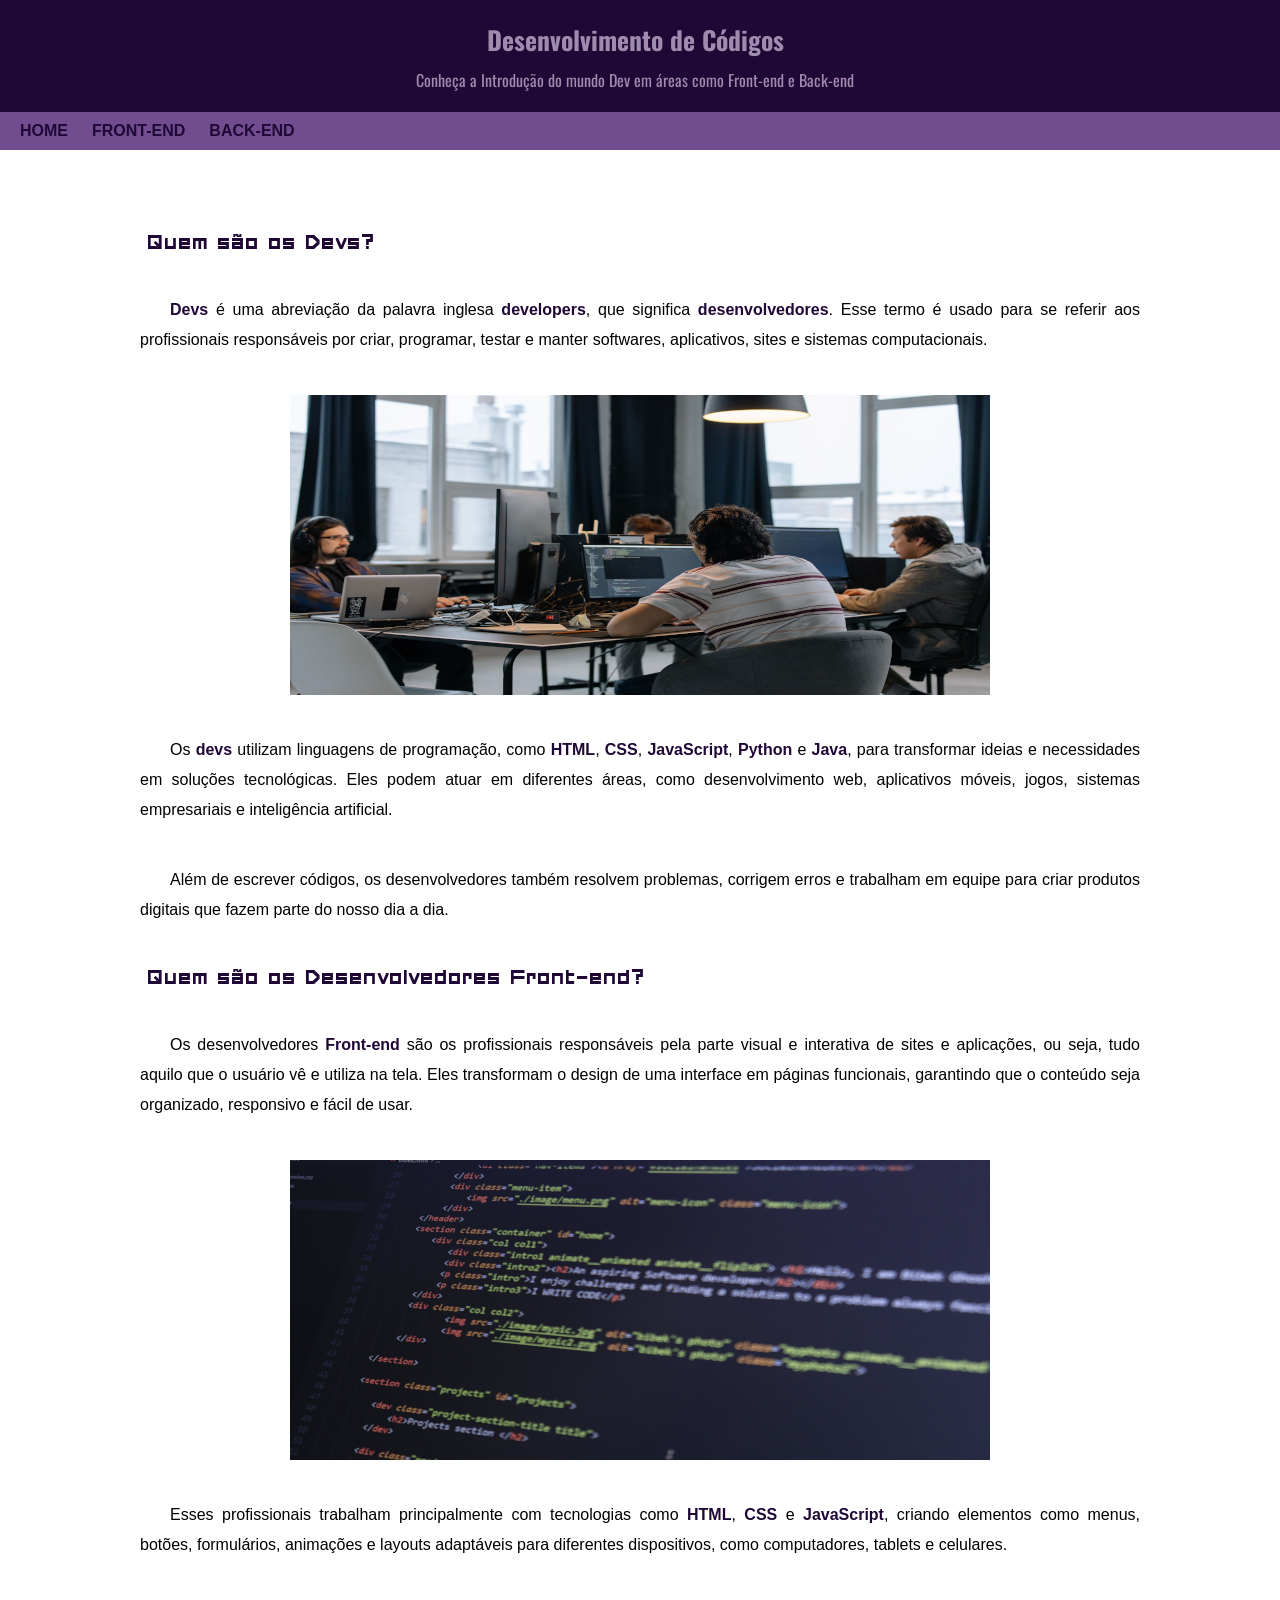
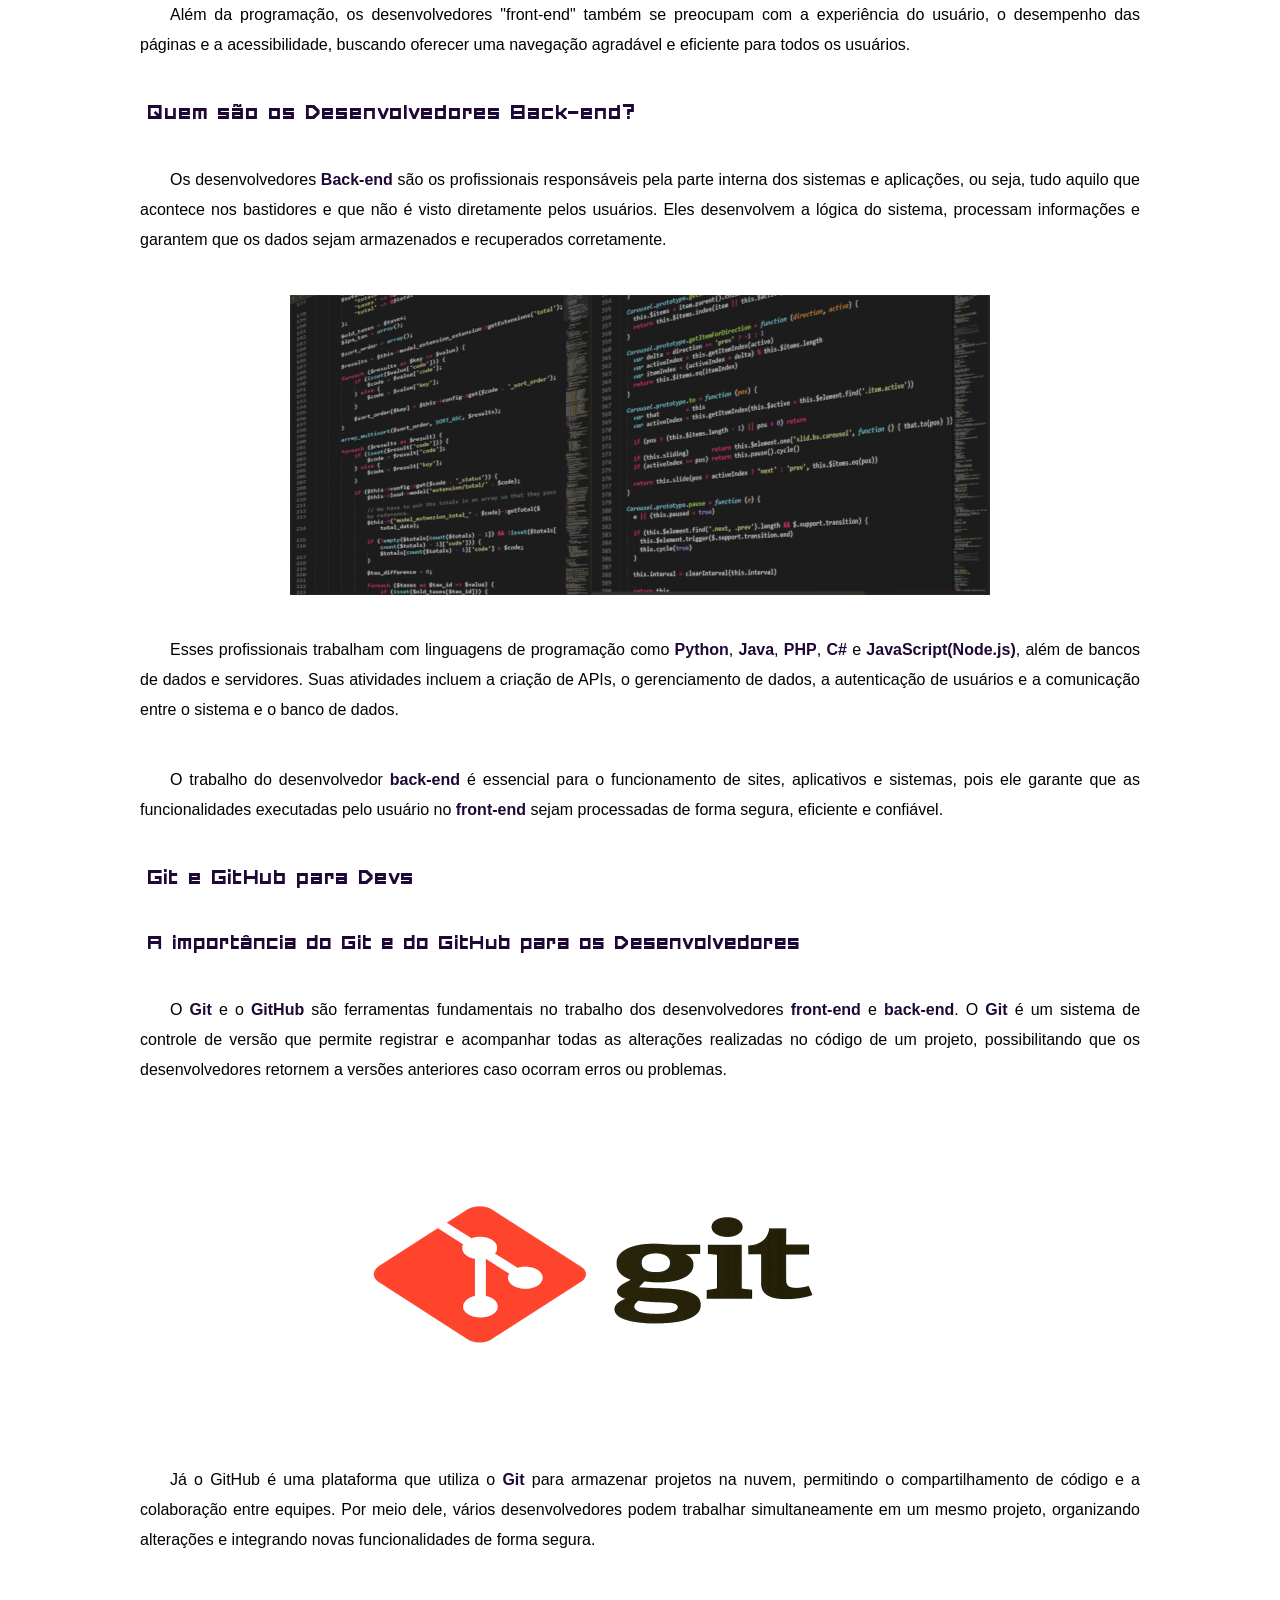
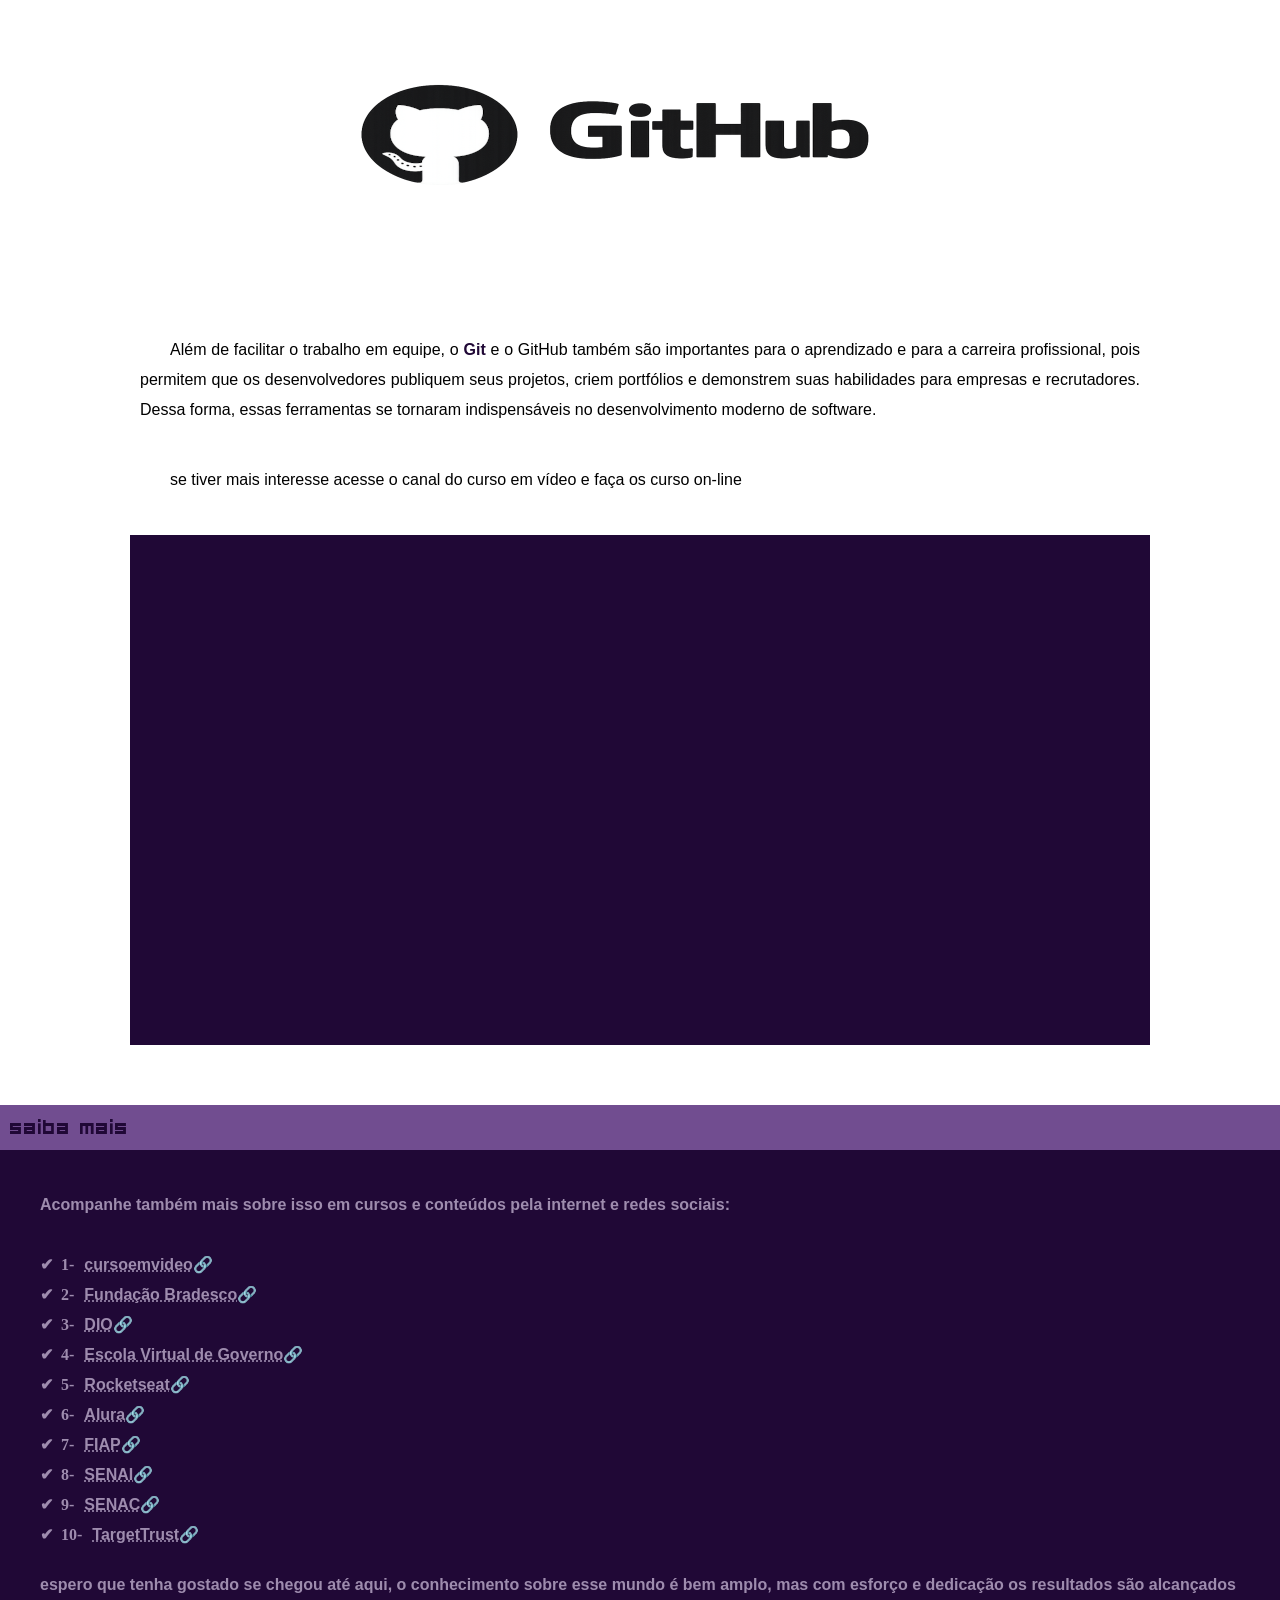
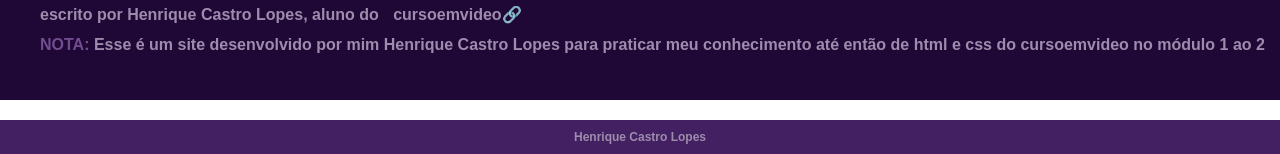
<file: index.html>
<!DOCTYPE html>
<html lang="pt-br">
<head>
    <meta charset="UTF-8">
    <meta name="viewport" content="width=device-width, initial-scale=1.0">
    <title>Home</title>
    <link rel="shortcut icon" href="imagens/favicon.ico" type="image/x-icon">
    <link rel="stylesheet" href="estilos/style.css">
</head>
<body>
    
    <header>
            <div class="título">
                <h1>Desenvolvimento de Códigos</h1>
                <p>Conheça a Introdução do mundo Dev em áreas como Front-end e Back-end</p>
            </div>
    </header>

    <nav>
        <a href="index.html">HOME</a>
        <a href="front/front.html" target="_blank">FRONT-END</a>
        <a href="back/back.html" target="_blank">BACK-END</a>
    </nav>

<main>
    <article>

        <h2>Quem são os Devs?</h2>
        
        <p><strong>Devs</strong> é uma abreviação da palavra inglesa <strong>developers</strong>, que significa <strong>desenvolvedores</strong>. Esse termo é usado para se referir aos profissionais responsáveis por criar, programar, testar e manter softwares, aplicativos, sites e sistemas computacionais.</p>
        
        <picture>
            <source media="(max-width: 600px)" srcset="imagens/devs-pq.jpg" type="image/jpg">
            <img src="imagens/devs.jpg" alt="devs">
        </picture>
        
        <p>Os <strong>devs</strong> utilizam linguagens de programação, como <strong>HTML</strong>, <strong>CSS</strong>, <strong>JavaScript</strong>, <strong>Python</strong> e <strong>Java</strong>, para transformar ideias e necessidades em soluções tecnológicas. Eles podem atuar em diferentes áreas, como desenvolvimento web, aplicativos móveis, jogos, sistemas empresariais e inteligência artificial.</p>
        
        <p>Além de escrever códigos, os desenvolvedores também resolvem problemas, corrigem erros e trabalham em equipe para criar produtos digitais que fazem parte do nosso dia a dia.</p>
        
        <h2>Quem são os Desenvolvedores Front-end?</h2>
        
        <p>Os desenvolvedores <strong>Front-end</strong> são os profissionais responsáveis pela parte visual e interativa de sites e aplicações, ou seja, tudo aquilo que o usuário vê e utiliza na tela. Eles transformam o design de uma interface em páginas funcionais, garantindo que o conteúdo seja organizado, responsivo e fácil de usar.</p>
        
        <picture>
            <source media="(max-width: 600px)" srcset="imagens/front-pq.jpg" type="image/jpg">
            <img src="imagens/front.jpg" alt="front-end">
        </picture>
        
        <p>Esses profissionais trabalham principalmente com tecnologias como <strong>HTML</strong>, <strong>CSS</strong> e <strong>JavaScript</strong>, criando elementos como menus, botões, formulários, animações e layouts adaptáveis para diferentes dispositivos, como computadores, tablets e celulares.</p>
        
        <p>Além da programação, os desenvolvedores "front-end" também se preocupam com a experiência do usuário, o desempenho das páginas e a acessibilidade, buscando oferecer uma navegação agradável e eficiente para todos os usuários.</p>
        
        <h2>Quem são os Desenvolvedores Back-end?</h2>
        
        <p>Os desenvolvedores <strong>Back-end</strong> são os profissionais responsáveis pela parte interna dos sistemas e aplicações, ou seja, tudo aquilo que acontece nos bastidores e que não é visto diretamente pelos usuários. Eles desenvolvem a lógica do sistema, processam informações e garantem que os dados sejam armazenados e recuperados corretamente.</p>
        
        <picture>
            <source media="(max-width: 600px)" srcset="imagens/back-pq.jpg" type="image/jpg">
            <img src="imagens/back.jpg" alt="back-end">
        </picture>
        
        <p>Esses profissionais trabalham com linguagens de programação como <strong>Python</strong>, <strong>Java</strong>, <strong>PHP</strong>, <strong>C#</strong> e <strong>JavaScript(Node.js)</strong>, além de bancos de dados e servidores. Suas atividades incluem a criação de APIs, o gerenciamento de dados, a autenticação de usuários e a comunicação entre o sistema e o banco de dados.</p>
        
        <p>O trabalho do desenvolvedor <strong>back-end</strong> é essencial para o funcionamento de sites, aplicativos e sistemas, pois ele garante que as funcionalidades executadas pelo usuário no <strong>front-end</strong> sejam processadas de forma segura, eficiente e confiável.</p>
        
        <h2>Git e GitHub para Devs</h2>
        
        <h3>A importância do Git e do GitHub para os Desenvolvedores</h3>
        
        <p>O <strong>Git</strong> e o <strong>GitHub</strong> são ferramentas fundamentais no trabalho dos desenvolvedores <strong>front-end</strong> e <strong>back-end</strong>. O <strong>Git</strong> é um sistema de controle de versão que permite registrar e acompanhar todas as alterações realizadas no código de um projeto, possibilitando que os desenvolvedores retornem a versões anteriores caso ocorram erros ou problemas.</p>
        
        <picture>
            <source media="(max-width: 600px)" srcset="imagens/git-pq.png" type="image/png">
            <img src="imagens/git.png" alt="git">
        </picture>
        
        <p>Já o GitHub é uma plataforma que utiliza o <strong>Git</strong> para armazenar projetos na nuvem, permitindo o compartilhamento de código e a colaboração entre equipes. Por meio dele, vários desenvolvedores podem trabalhar simultaneamente em um mesmo projeto, organizando alterações e integrando novas funcionalidades de forma segura.</p>
        
        <picture>
            <source media="(max-width: 600px)" srcset="imagens/github-pq.png" type="image/png">
            <img src="imagens/github.png" alt="github">
        </picture>
        
        <p>Além de facilitar o trabalho em equipe, o <strong>Git</strong> e o GitHub também são importantes para o aprendizado e para a carreira profissional, pois permitem que os desenvolvedores publiquem seus projetos, criem portfólios e demonstrem suas habilidades para empresas e recrutadores. Dessa forma, essas ferramentas se tornaram indispensáveis no desenvolvimento moderno de software.</p>
        
        <p>se tiver mais interesse acesse o canal do curso em vídeo e faça os curso on-line</p>
        
        <div class="video">
            <iframe width="560" height="315" src="https://www.youtube.com/embed/Ejkb_YpuHWs?si=1jXqknJ3UoEtQX2L" title="YouTube video player" frameborder="0" allow="accelerometer; autoplay; clipboard-write; encrypted-media; gyroscope; picture-in-picture; web-share" referrerpolicy="strict-origin-when-cross-origin" allowfullscreen></iframe>
        </div>
    </article>
</main>

<aside>
    <h2>saiba mais</h2>
    
    <p>Acompanhe também mais sobre isso em cursos e conteúdos pela internet e redes sociais:</p>
    
        <ul>
            <li>1-<a href="https://www.cursoemvideo.com/"><abbr title="cursoemvideo">cursoemvideo</abbr></a></li>
            <li>2-<a href="https://www.ev.org.br/"><abbr title="Fundação Bradesco">Fundação Bradesco</abbr></a></li>
            <li>3-<a href="https://www.dio.me/"><abbr title="DIO">DIO</abbr></a></li>
            <li>4-<a href="https://www.escolavirtual.gov.br/"><abbr title="Escola Virtual de Governo">Escola Virtual de Governo</abbr></a></li>
            <li>5-<a href="https://www.rocketseat.com.br/"><abbr title="Rocketseat">Rocketseat</abbr></a></li>
            <li>6-<a href="https://www.alura.com.br/?srsltid=AfmBOoq-lsgcwgv9cTjHWpYoO4CxhS6ud2BWIvz6VQBOCWghtmqRlZRf"><abbr title="Alura">Alura</abbr></a></li>
            <li>7-<a href="https://www.fiap.com.br/"><abbr title="FIAP">FIAP</abbr></a></li>
            <li>8-<a href="https://www.senai.portaldaindustria.com.br/para-voce"><abbr title="SENAI">SENAI</abbr></a></li>
            <li>9-<a href="https://www.senac.br/"><abbr title="SENAC">SENAC</abbr></a></li>
            <li>10-<a href="https://targettrust.com.br/"><abbr title="TargetTrust">TargetTrust</abbr></a></li>
        </ul>
    
    <p>espero que tenha gostado se chegou até aqui, o conhecimento sobre esse mundo é bem amplo, mas com esforço e dedicação os resultados são alcançados</p>
    
    <p>escrito por Henrique Castro Lopes, aluno do <a href="https://www.cursoemvideo.com/">cursoemvideo</a></p>
    <p><span>nota:</span> Esse é um site desenvolvido por mim Henrique Castro Lopes para praticar meu conhecimento até então de html e css do cursoemvideo no módulo 1 ao 2</p>
</aside>

<footer>Henrique Castro Lopes</footer>
</body>
</html>
</file>
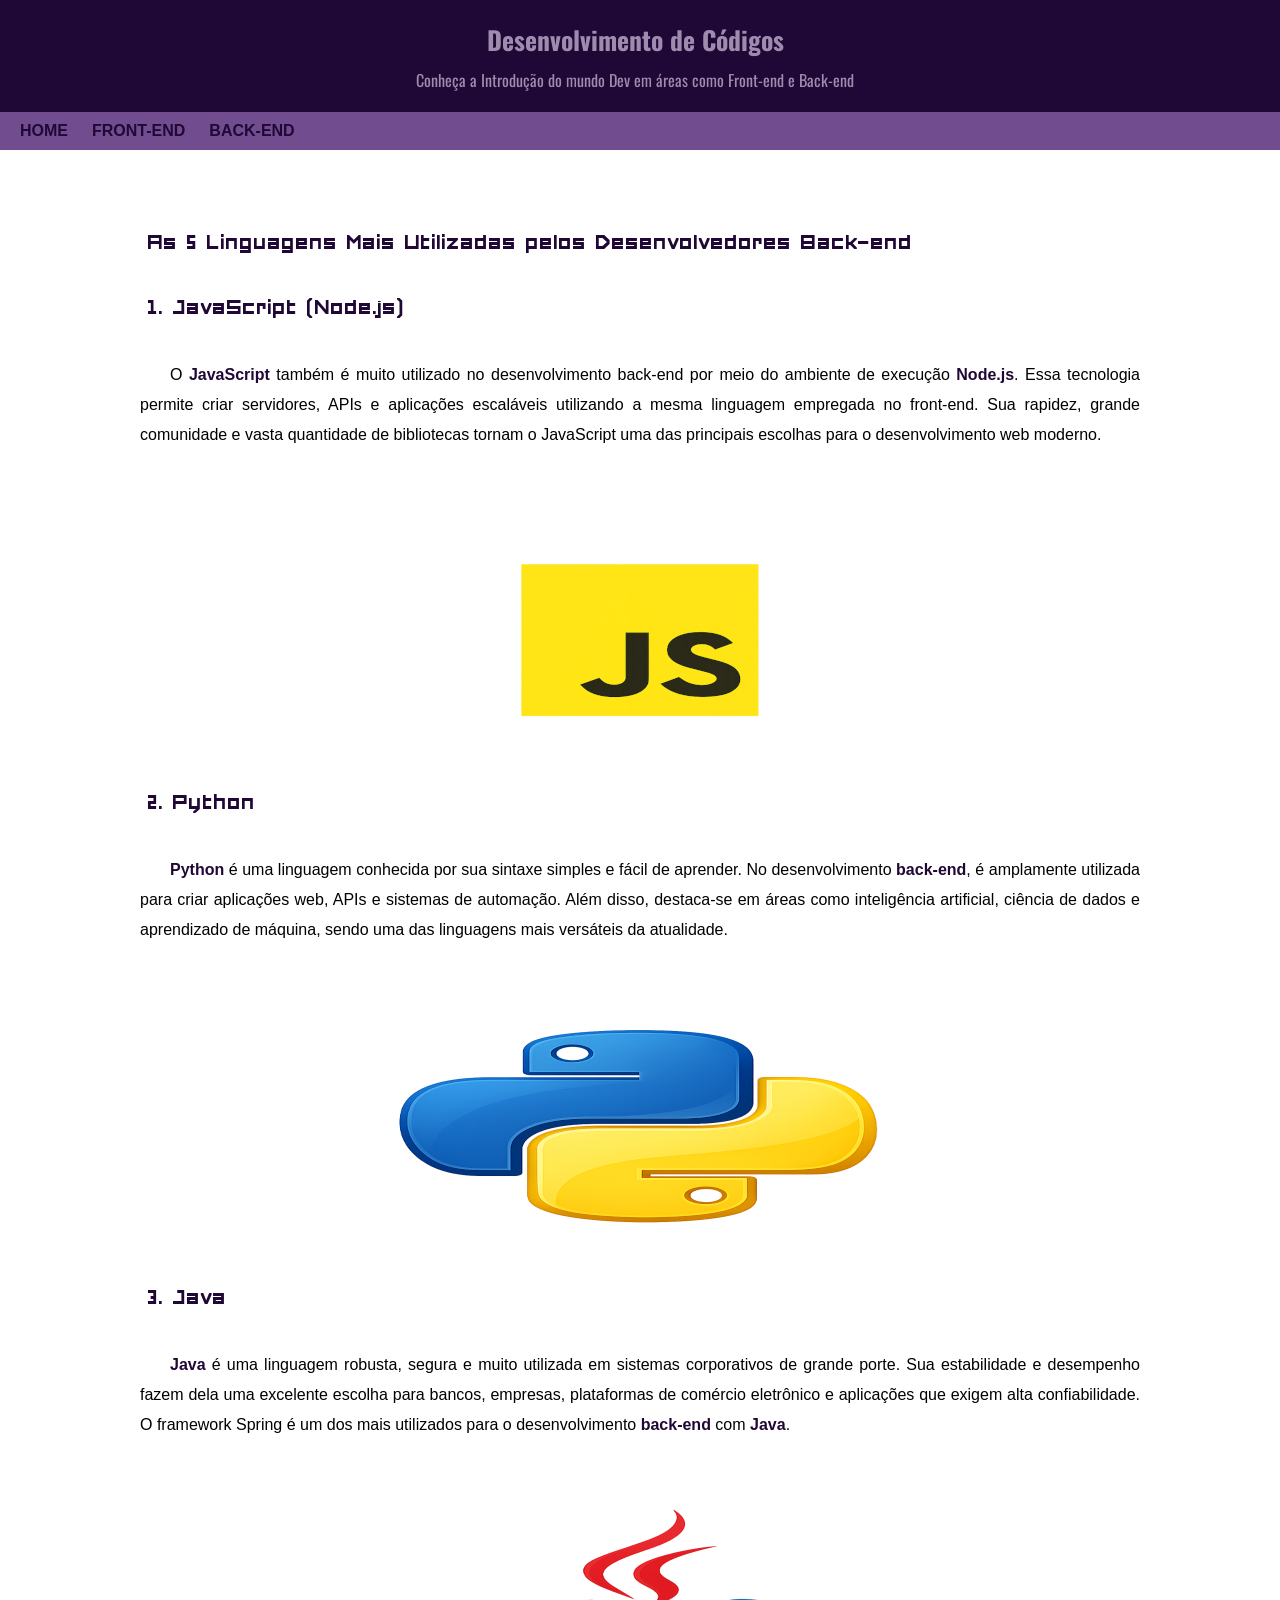
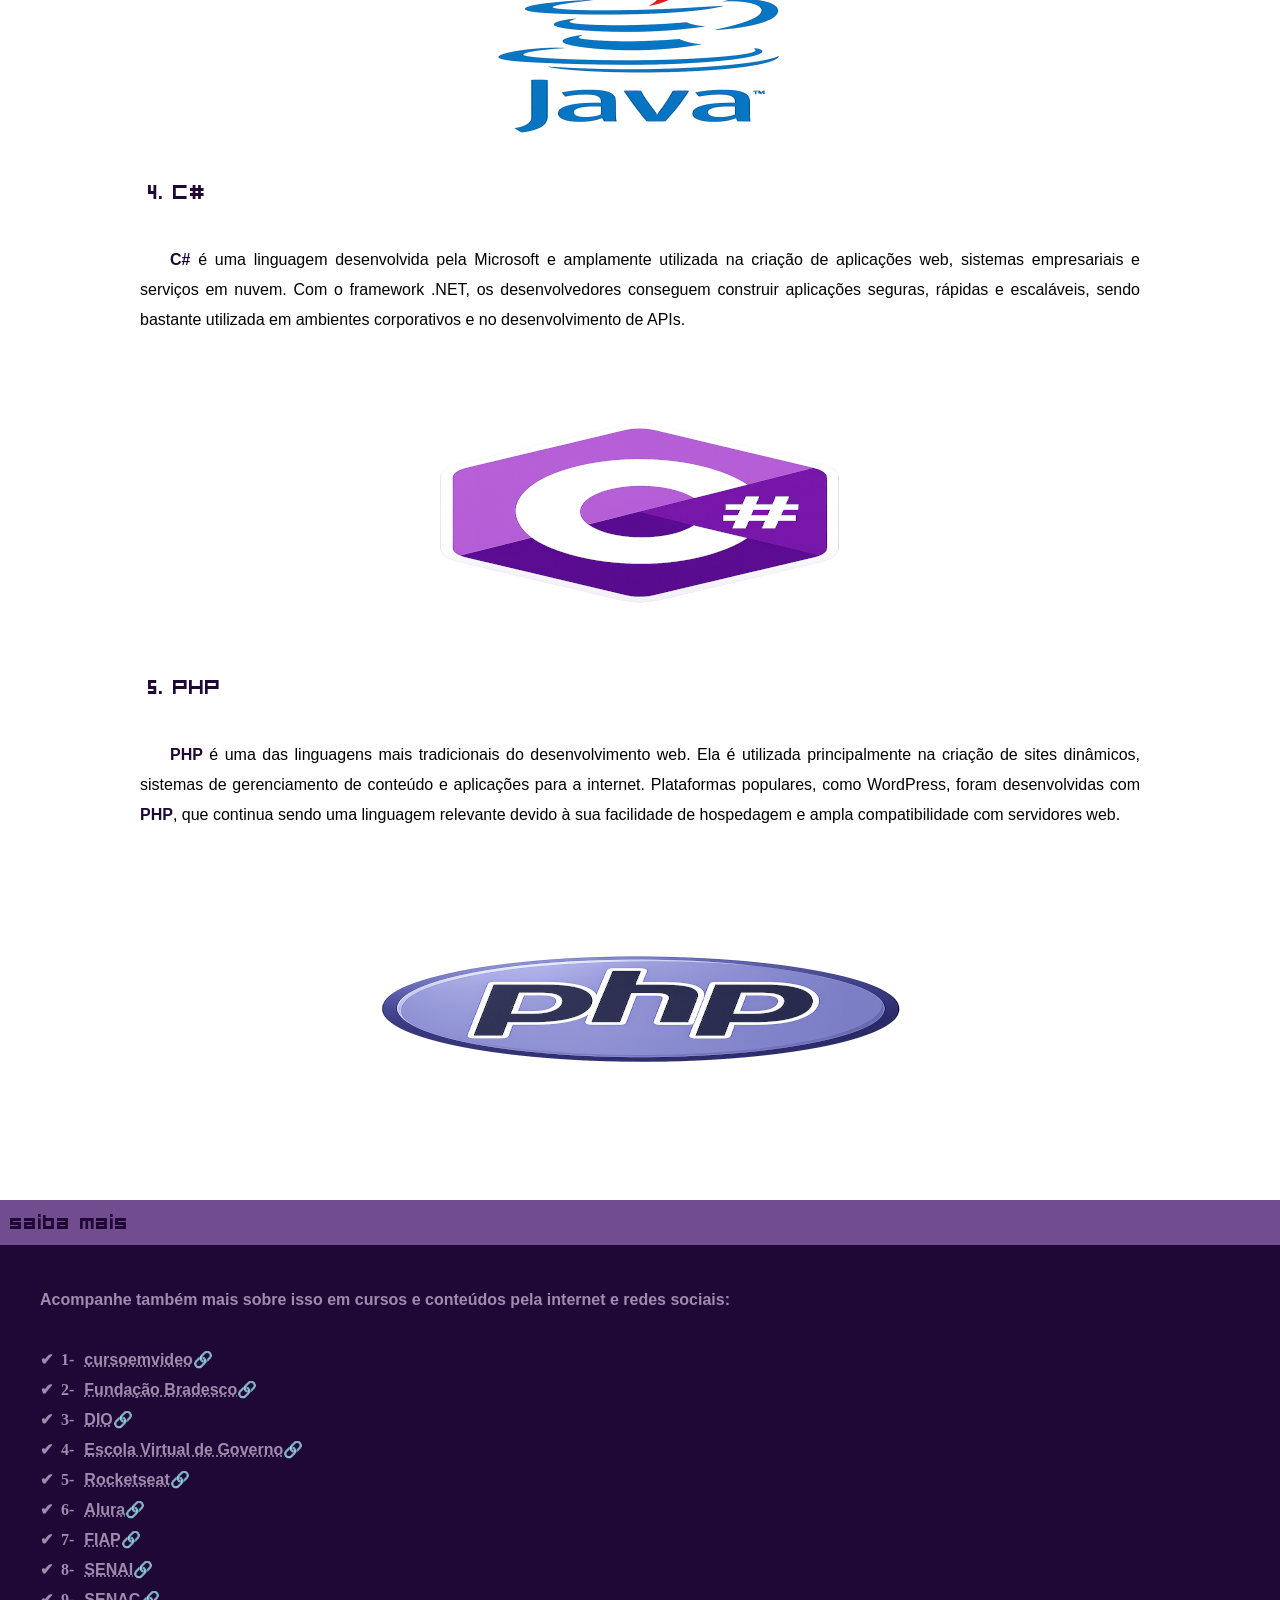
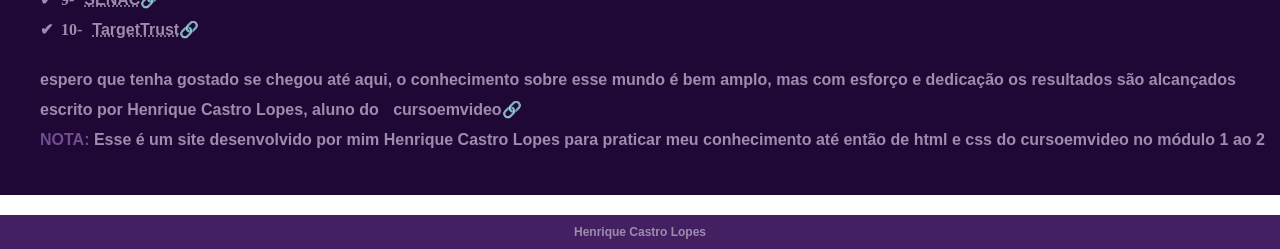
<file: back/back.html>
<!DOCTYPE html>
<html lang="pt-br">
<head>
    <meta charset="UTF-8">
    <meta name="viewport" content="width=device-width, initial-scale=1.0">
    <title>Front-end</title>
    <link rel="shortcut icon" href="../imagens/favicon.ico" type="image/x-icon">
    <link rel="stylesheet" href="../estilos/style.css">
</head>
<body>
    <header>
            <div class="título">
                <h1>Desenvolvimento de Códigos</h1>
                <p>Conheça a Introdução do mundo Dev em áreas como Front-end e Back-end</p>
            </div>
    </header>

    <nav>
        <a href="../index.html">HOME</a>
        <a href="../front/front.html">FRONT-END</a>
        <a href="back.html">BACK-END</a>
    </nav>

    <main>
        <article>

            <h1>As 5 Linguagens Mais Utilizadas pelos Desenvolvedores Back-end</h1>
            
            <h2>1. JavaScript (Node.js)</h2>
            
            <p>O <strong>JavaScript</strong> também é muito utilizado no desenvolvimento back-end por meio do ambiente de execução <strong>Node.js</strong>. Essa tecnologia permite criar servidores, APIs e aplicações escaláveis utilizando a mesma linguagem empregada no front-end. Sua rapidez, grande comunidade e vasta quantidade de bibliotecas tornam o JavaScript uma das principais escolhas para o desenvolvimento web moderno.</p>
            
            <picture>
                <source media="(max-width: 600px)" srcset="imagens/js-pq.png" type="image/png">
                <img src="imagens/js.png" alt="JavaScript">
            </picture>
            
            <h2>2. Python</h2>
            
            <p><strong>Python</strong> é uma linguagem conhecida por sua sintaxe simples e fácil de aprender. No desenvolvimento <strong>back-end</strong>, é amplamente utilizada para criar aplicações web, APIs e sistemas de automação. Além disso, destaca-se em áreas como inteligência artificial, ciência de dados e aprendizado de máquina, sendo uma das linguagens mais versáteis da atualidade.</p>
            
            <picture>
                <source media="(max-width: 600px)" srcset="imagens/python-pq.png" type="image/png">
                <img src="imagens/python.png" alt="">
            </picture>
            
            <h2>3. Java</h2>
            
            <p><strong>Java</strong> é uma linguagem robusta, segura e muito utilizada em sistemas corporativos de grande porte. Sua estabilidade e desempenho fazem dela uma excelente escolha para bancos, empresas, plataformas de comércio eletrônico e aplicações que exigem alta confiabilidade. O framework Spring é um dos mais utilizados para o desenvolvimento <strong>back-end</strong> com <strong>Java</strong>.</p>
            
            <picture>
                <source media="(max-width: 600px)" srcset="imagens/java-pq.png" type="image/png">
                <img src="imagens/java.png" alt="java">
            </picture>
            
            <h2>4. C#</h2>
            
            <p><strong>C#</strong> é uma linguagem desenvolvida pela Microsoft e amplamente utilizada na criação de aplicações web, sistemas empresariais e serviços em nuvem. Com o framework .NET, os desenvolvedores conseguem construir aplicações seguras, rápidas e escaláveis, sendo bastante utilizada em ambientes corporativos e no desenvolvimento de APIs.</p>
            
            <picture>
                <source media="(max-width: 600px)" srcset="imagens/c-pq.png" type="image/png">
                <img src="imagens/c.png" alt="c#">
            </picture>
            
            <h2>5. PHP</h2>
            
            <p><strong>PHP</strong> é uma das linguagens mais tradicionais do desenvolvimento web. Ela é utilizada principalmente na criação de sites dinâmicos, sistemas de gerenciamento de conteúdo e aplicações para a internet. Plataformas populares, como WordPress, foram desenvolvidas com <strong>PHP</strong>, que continua sendo uma linguagem relevante devido à sua facilidade de hospedagem e ampla compatibilidade com servidores web.</p>
            
            <picture>
                <source media="(max-width: 600px)" srcset="imagens/php-pq.png" type="image/png">
                <img src="imagens/php.png" alt="png">
            </picture>
            
        </article>
    </main>


    <aside>
        <h2>saiba mais</h2>
    
         <p>Acompanhe também mais sobre isso em cursos e conteúdos pela internet e redes sociais:</p>
    
            <ul>
                <li>1-<a href="https://www.cursoemvideo.com/"><abbr title="cursoemvideo">cursoemvideo</abbr></a></li>
                <li>2-<a href="https://www.ev.org.br/"><abbr title="Fundação Bradesco">Fundação Bradesco</abbr></a></li>
                <li>3-<a href="https://www.dio.me/"><abbr title="DIO">DIO</abbr></a></li>
                <li>4-<a href="https://www.escolavirtual.gov.br/"><abbr title="Escola Virtual de Governo">Escola Virtual de Governo</abbr></a></li>
                <li>5-<a href="https://www.rocketseat.com.br/"><abbr title="Rocketseat">Rocketseat</abbr></a></li>
                <li>6-<a href="https://www.alura.com.br/?srsltid=AfmBOoq-lsgcwgv9cTjHWpYoO4CxhS6ud2BWIvz6VQBOCWghtmqRlZRf"><abbr title="Alura">Alura</abbr></a></li>
                <li>7-<a href="https://www.fiap.com.br/"><abbr title="FIAP">FIAP</abbr></a></li>
                <li>8-<a href="https://www.senai.portaldaindustria.com.br/para-voce"><abbr title="SENAI">SENAI</abbr></a></li>
                <li>9-<a href="https://www.senac.br/"><abbr title="SENAC">SENAC</abbr></a></li>
                <li>10-<a href="https://targettrust.com.br/"><abbr title="TargetTrust">TargetTrust</abbr></a></li>
            </ul>
    
        <p>espero que tenha gostado se chegou até aqui, o conhecimento sobre esse mundo é bem amplo, mas com esforço e dedicação os resultados são alcançados</p>
        
        <p>escrito por Henrique Castro Lopes, aluno do <a href="https://www.cursoemvideo.com/">cursoemvideo</a></p>
        <p><span>nota:</span> Esse é um site desenvolvido por mim Henrique Castro Lopes para praticar meu conhecimento até então de html e css do cursoemvideo no módulo 1 ao 2</p>
</aside>

    <footer>Henrique Castro Lopes</footer>
</body>
</html>
</file>
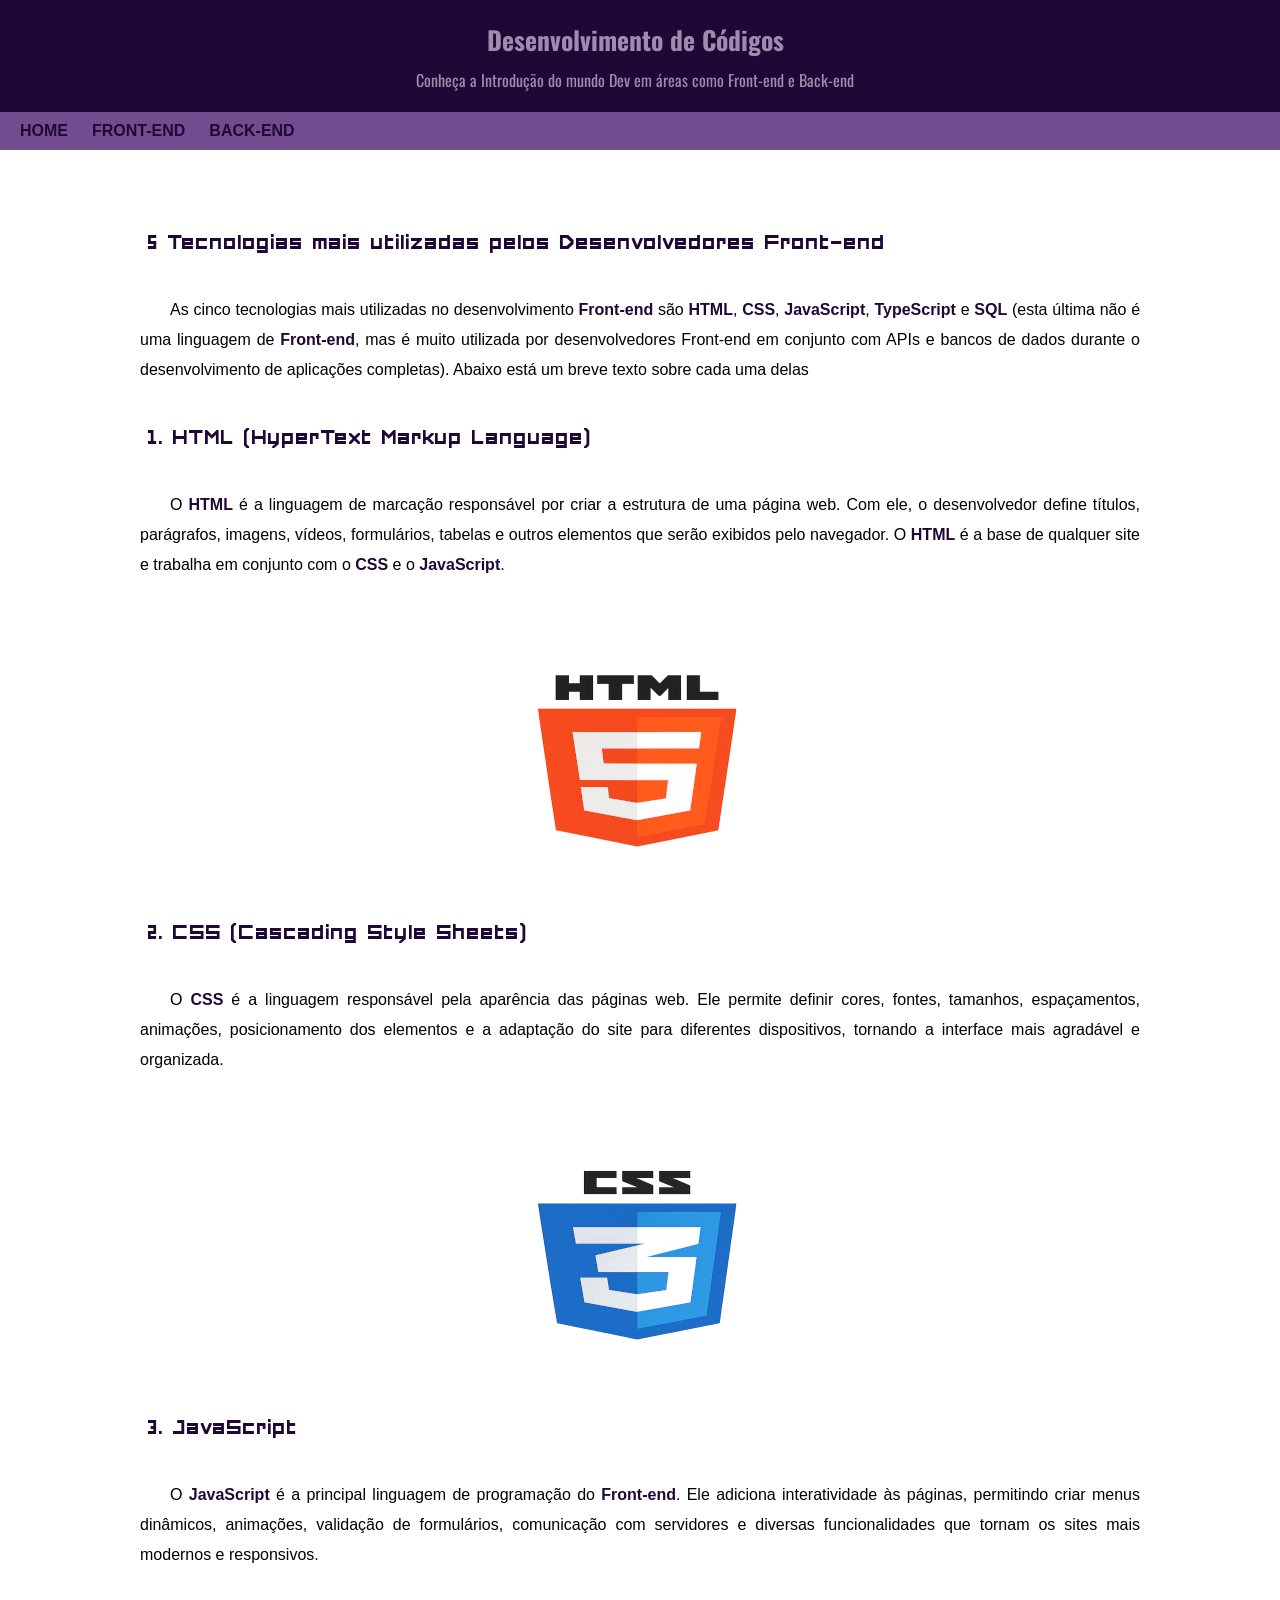
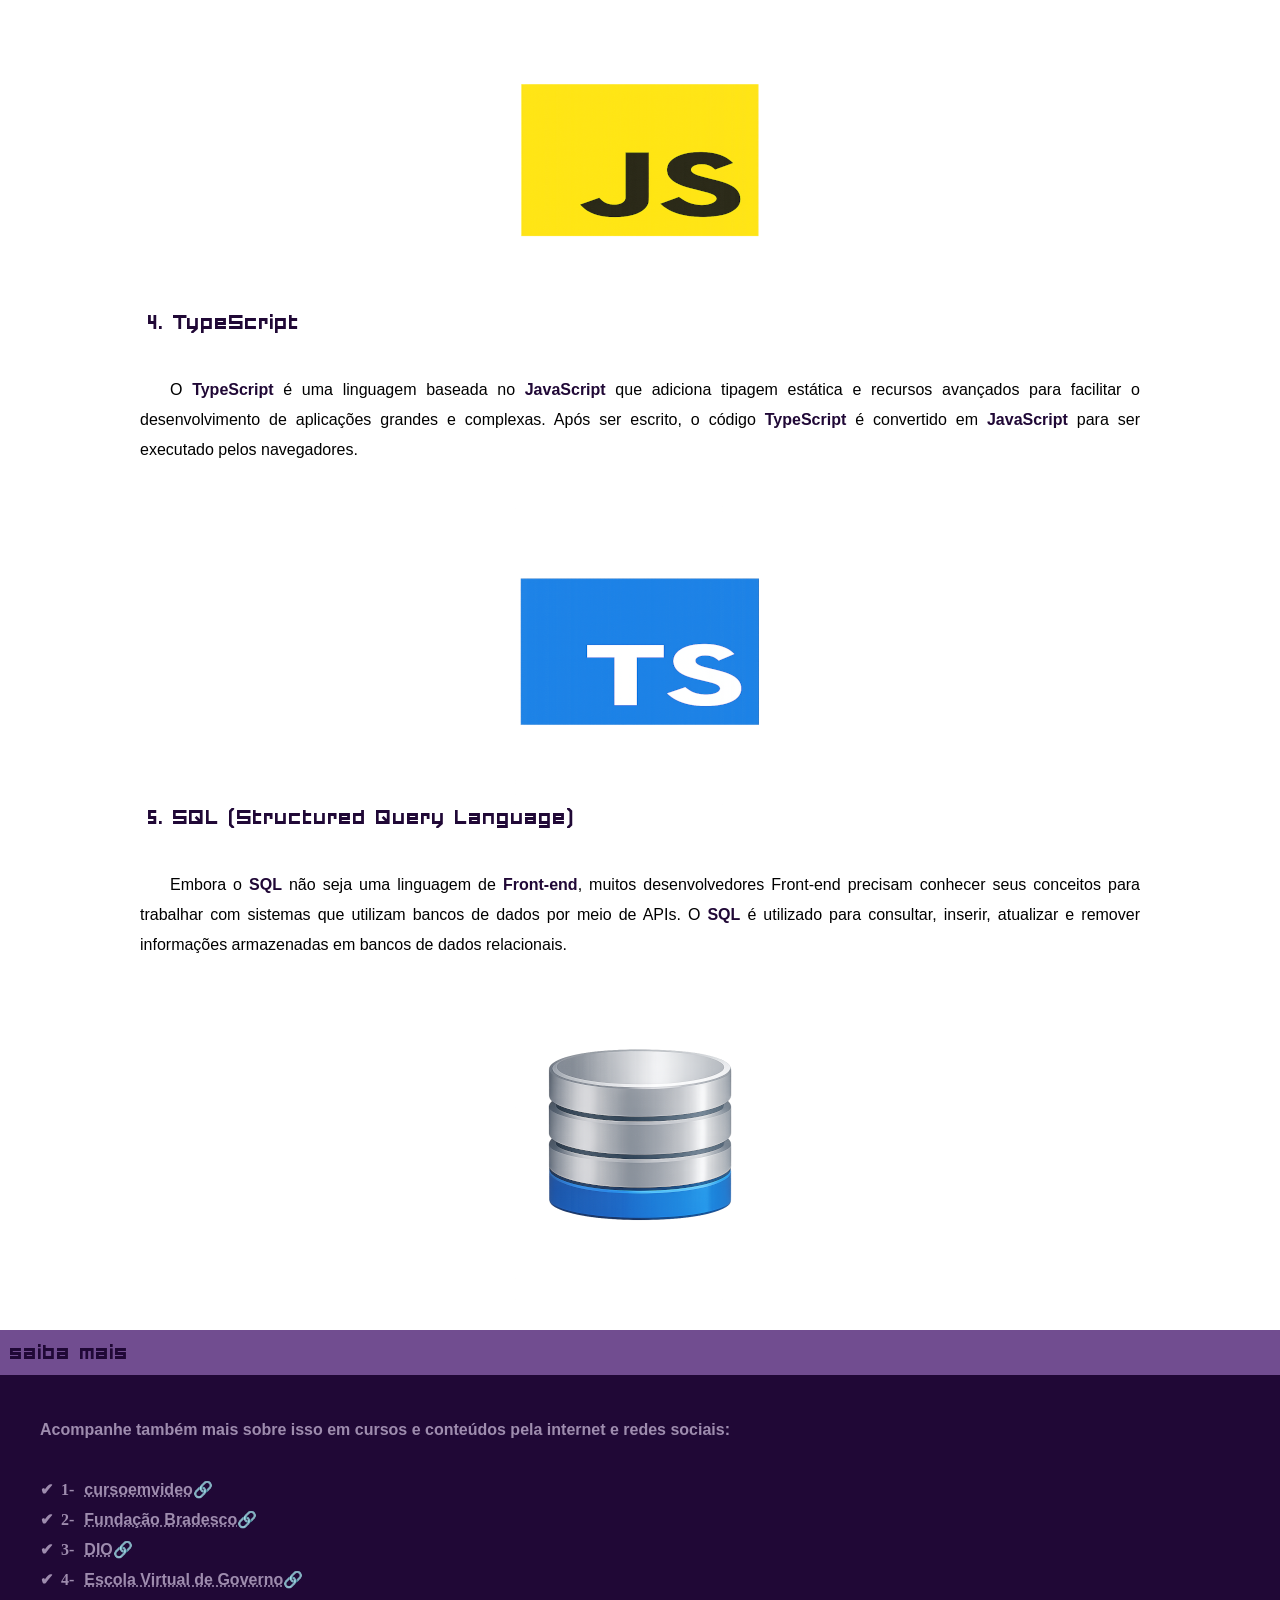
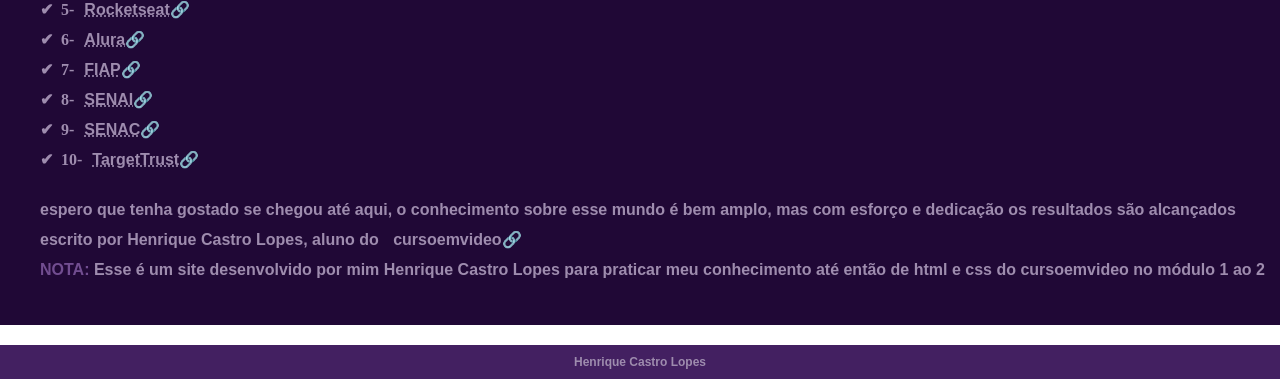
<file: front/front.html>
<!DOCTYPE html>
<html lang="pt-br">
<head>
    <meta charset="UTF-8">
    <meta name="viewport" content="width=device-width, initial-scale=1.0">
    <title>Front-end</title>
    <link rel="shortcut icon" href="../imagens/favicon.ico" type="image/x-icon">
    <link rel="stylesheet" href="../estilos/style.css">
</head>
<body>
    <header>
            <div class="título">
                <h1>Desenvolvimento de Códigos</h1>
                <p>Conheça a Introdução do mundo Dev em áreas como Front-end e Back-end</p>
            </div>
    </header>

    <nav>
        <a href="../index.html">HOME</a>
        <a href="front.html">FRONT-END</a>
        <a href="../back/back.html">BACK-END</a>
    </nav>

    <main>
    <article>

        <h1>5 Tecnologias mais utilizadas pelos Desenvolvedores Front-end</h1>

        <p>As cinco tecnologias mais utilizadas no desenvolvimento <strong>Front-end</strong> são <strong>HTML</strong>, <strong>CSS</strong>, <strong>JavaScript</strong>, <strong>TypeScript</strong> e <strong>SQL</strong> (esta última não é uma linguagem de <strong>Front-end</strong>, mas é muito utilizada por desenvolvedores Front-end em conjunto com APIs e bancos de dados durante o desenvolvimento de aplicações completas). Abaixo está um breve texto sobre cada uma delas</p>

        <h2>1. HTML (HyperText Markup Language)</h2>
        
        <p>O <strong>HTML</strong> é a linguagem de marcação responsável por criar a estrutura de uma página web. Com ele, o desenvolvedor define títulos, parágrafos, imagens, vídeos, formulários, tabelas e outros elementos que serão exibidos pelo navegador. O <strong>HTML</strong> é a base de qualquer site e trabalha em conjunto com o <strong>CSS</strong> e o <strong>JavaScript</strong>.</p>
        
        <picture>
            <source media="(max-width: 600px)" srcset="imagens/html-pq.png" type="image/png">
            <img src="imagens/html.png" alt="html">
        </picture>
        
        <h2>2. CSS (Cascading Style Sheets)</h2>
        
        <p>O <strong>CSS</strong> é a linguagem responsável pela aparência das páginas web. Ele permite definir cores, fontes, tamanhos, espaçamentos, animações, posicionamento dos elementos e a adaptação do site para diferentes dispositivos, tornando a interface mais agradável e organizada.</p>

        <picture>
            <source media="(max-width: 600px)" srcset="imagens/css-pq.png" type="image/png">
            <img src="imagens/css.png" alt="css">
        </picture>

        <h2>3. JavaScript</h2>

        <p>O <strong>JavaScript</strong> é a principal linguagem de programação do <strong>Front-end</strong>. Ele adiciona interatividade às páginas, permitindo criar menus dinâmicos, animações, validação de formulários, comunicação com servidores e diversas funcionalidades que tornam os sites mais modernos e responsivos.</p>

        <picture>
            <source media="(max-width: 600px)" srcset="imagens/js-pq.png" type="image/png">
            <img src="imagens/js.png" alt="JavaScript">
        </picture>
        
        <h2>4. TypeScript</h2>
        
        <p>O <strong>TypeScript</strong> é uma linguagem baseada no <strong>JavaScript</strong> que adiciona tipagem estática e recursos avançados para facilitar o desenvolvimento de aplicações grandes e complexas. Após ser escrito, o código <strong>TypeScript</strong> é convertido em <strong>JavaScript</strong> para ser executado pelos navegadores.</p>
        
        <picture>
            <source media="(max-width: 600px)" srcset="imagens/ts-pq.png" type="image/png">
            <img src="imagens/ts.png" alt="TypeScript">
        </picture>
        
        <h2>5. SQL (Structured Query Language)</h2>
        
        <p>Embora o <strong>SQL</strong> não seja uma linguagem de <strong>Front-end</strong>, muitos desenvolvedores Front-end precisam conhecer seus conceitos para trabalhar com sistemas que utilizam bancos de dados por meio de APIs. O <strong>SQL</strong> é utilizado para consultar, inserir, atualizar e remover informações armazenadas em bancos de dados relacionais.</p>
        
        <picture>
            <source media="(max-width: 600px)" srcset="imagens/sql-pq.png" type="image/png">
            <img src="imagens/sql.png" alt="sql">
        </picture>

    </article>
    </main>

    <aside>
        <h2>saiba mais</h2>
    
         <p>Acompanhe também mais sobre isso em cursos e conteúdos pela internet e redes sociais:</p>
    
            <ul>
                <li>1-<a href="https://www.cursoemvideo.com/"><abbr title="cursoemvideo">cursoemvideo</abbr></a></li>
                <li>2-<a href="https://www.ev.org.br/"><abbr title="Fundação Bradesco">Fundação Bradesco</abbr></a></li>
                <li>3-<a href="https://www.dio.me/"><abbr title="DIO">DIO</abbr></a></li>
                <li>4-<a href="https://www.escolavirtual.gov.br/"><abbr title="Escola Virtual de Governo">Escola Virtual de Governo</abbr></a></li>
                <li>5-<a href="https://www.rocketseat.com.br/"><abbr title="Rocketseat">Rocketseat</abbr></a></li>
                <li>6-<a href="https://www.alura.com.br/?srsltid=AfmBOoq-lsgcwgv9cTjHWpYoO4CxhS6ud2BWIvz6VQBOCWghtmqRlZRf"><abbr title="Alura">Alura</abbr></a></li>
                <li>7-<a href="https://www.fiap.com.br/"><abbr title="FIAP">FIAP</abbr></a></li>
                <li>8-<a href="https://www.senai.portaldaindustria.com.br/para-voce"><abbr title="SENAI">SENAI</abbr></a></li>
                <li>9-<a href="https://www.senac.br/"><abbr title="SENAC">SENAC</abbr></a></li>
                <li>10-<a href="https://targettrust.com.br/"><abbr title="TargetTrust">TargetTrust</abbr></a></li>
            </ul>
    
        <p>espero que tenha gostado se chegou até aqui, o conhecimento sobre esse mundo é bem amplo, mas com esforço e dedicação os resultados são alcançados</p>
        
        <p>escrito por Henrique Castro Lopes, aluno do <a href="https://www.cursoemvideo.com/">cursoemvideo</a></p>
        <p><span>nota:</span> Esse é um site desenvolvido por mim Henrique Castro Lopes para praticar meu conhecimento até então de html e css do cursoemvideo no módulo 1 ao 2</p>
</aside>

    <footer>Henrique Castro Lopes</footer>
</body>
</html>
</file>
<file: estilos/style.css>
@charset "utf-8";

@import url('https://fonts.googleapis.com/css2?family=Archivo+Black&family=Forum&family=Oswald:wght@200..700&display=swap');

@font-face{
    font-family: "square";
    src: url(../fontes/FORCED\ SQUARE.ttf) format(truetype);
    font-weight: bold;
    font-style: normal;
}

:root{

    --cor0: #EBE5C5;
    --cor1: #714D90;
    --cor2: #553175;
    --cor3: #432061;
    --cor4: #31124B;
    --cor5: #200836;
    --cor6: #ffffff;
    --cor7: #000000;
    --cor8: #9e8cae;

    --font-square: "square", cursive;
    --font-oswald: "oswald", cursive;
    --font-padrao: Arial, Helvetica, sans-serif;
}

*{
    margin: 0px;
    padding: 0px;
}

body{
    background-color: var(--cor6);
}

header{
    background-color: var(--cor5);
    display: flex;
    padding-right: 10px;
}

header .título{
    padding-top: 20px;
    padding-bottom: 20px;
    margin: auto;
    
}

header h1{
    font-family: var(--font-oswald);
    color: var(--cor8);
    font-size: clamp(22px, 2vw, 30px);
    padding-bottom: 10px;
    text-align: center;

}

header  p{
    font-family: var(--font-oswald);
    color: var(--cor8);
    text-align: center;
}

nav{
    background-color: var(--cor1);
    padding: 10px;
}

nav a{
    color: var(--cor5);
    font-family: var(--font-padrao);
    font-weight: bold;
    padding: 10px;
    text-decoration: none;
}

nav a:hover{
    background-color: var(--cor5);
    color: var(--cor1);
    border-radius: 5px;
    transition-duration: 0.5s;
}

main{
    max-width: 1000px;
    min-width: 300px;
    margin: auto;
    margin-top: 70px;
    padding: 10px;
}

main img{
    display: block;
    margin: auto;
}

main h1{
    font-family: var(--font-square);
    font-size: clamp(22px, 2vw, 30px);
    color: var(--cor5);
    margin-bottom: 40px;
    text-indent: 8px;
}

main h2{
    font-family: var(--font-square);
    font-size: clamp(22px, 2vw, 30px);
    color: var(--cor5);
    margin-bottom: 40px;
    text-indent: 8px;
}

main h3{
    font-family: var(--font-square);
    font-size: clamp(19px, 2vw, 25px);
    color: var(--cor5);
    margin-bottom: 40px;
    text-indent: 8px;
}

main p{
    font-family: var(--font-padrao);
    line-height: 30px;
    margin-bottom: 40px;
    margin-top: 40px;
    color: var(--cor7);
    text-align: justify;
    text-indent: 30px;
}

main strong{
    color: var(--cor5);
}

.video{
    background-color: var(--cor5);
    margin: 0px -10px 30px -10px;
    padding: 10px;
    padding-bottom: 50%;
    position: relative;
}

.video > iframe{
    position: absolute;
    top: 5%;
    left: 5%;
    width: 90%;
    height: 90%;
}

aside{
    margin-top: 20px;
    margin-bottom: 20px;
    padding: 10px;
    padding-bottom: 40px;
    background-color: var(--cor5);
    min-width: 300px;
    font-size: clamp(12px, 2vw, 16px);
}

aside h2{
    font-family: var(--font-square);
    font-size: clamp(22px, 2vw, 30px);
    color: var(--cor5);
    background-color: var(--cor1);
    padding: 10px;
    margin: -10px -10px 40px -10px;
}

aside p{
    font-family: var(--font-padrao);
    color: var(--cor8);
    text-indent: 30px;
    line-height: 30px;
    font-weight: bold;
    text-align: justify;
}

aside p > span {
    color: var(--cor1);
    font-weight: 900;
    text-transform: uppercase;
}

aside .lista{
    display: block;
    margin: auto;
}

aside ul{
    list-style-type: '\2714\00A0\00A0';
    list-style-position: inside;
    text-align: justify;
    margin-top: 30px;
    margin-bottom: 20px;
    margin-left: 30px;
}

aside li{
    font-weight: bold;
    color: var(--cor8);
}

aside a{
    color: var(--cor8);
    text-decoration: none;
    font-weight: bold;
    font-family: var(--font-padrao);
    padding: 10px;
    line-height: 30px;
}

aside a::after{
    content: '\1F517';
}

aside a:hover{
    color: var(--cor1);
    text-decoration: underline;
    background-color: var(--cor5);
    border-radius: 5px;
    transition-duration: 0.5s;
}

footer{
    color: var(--cor8);
    font-size: 12px;
    background-color: var(--cor3);
    text-align: center;
    padding: 10px;
    font-family: var(--font-padrao);
    font-weight: bold;
}
</file>
